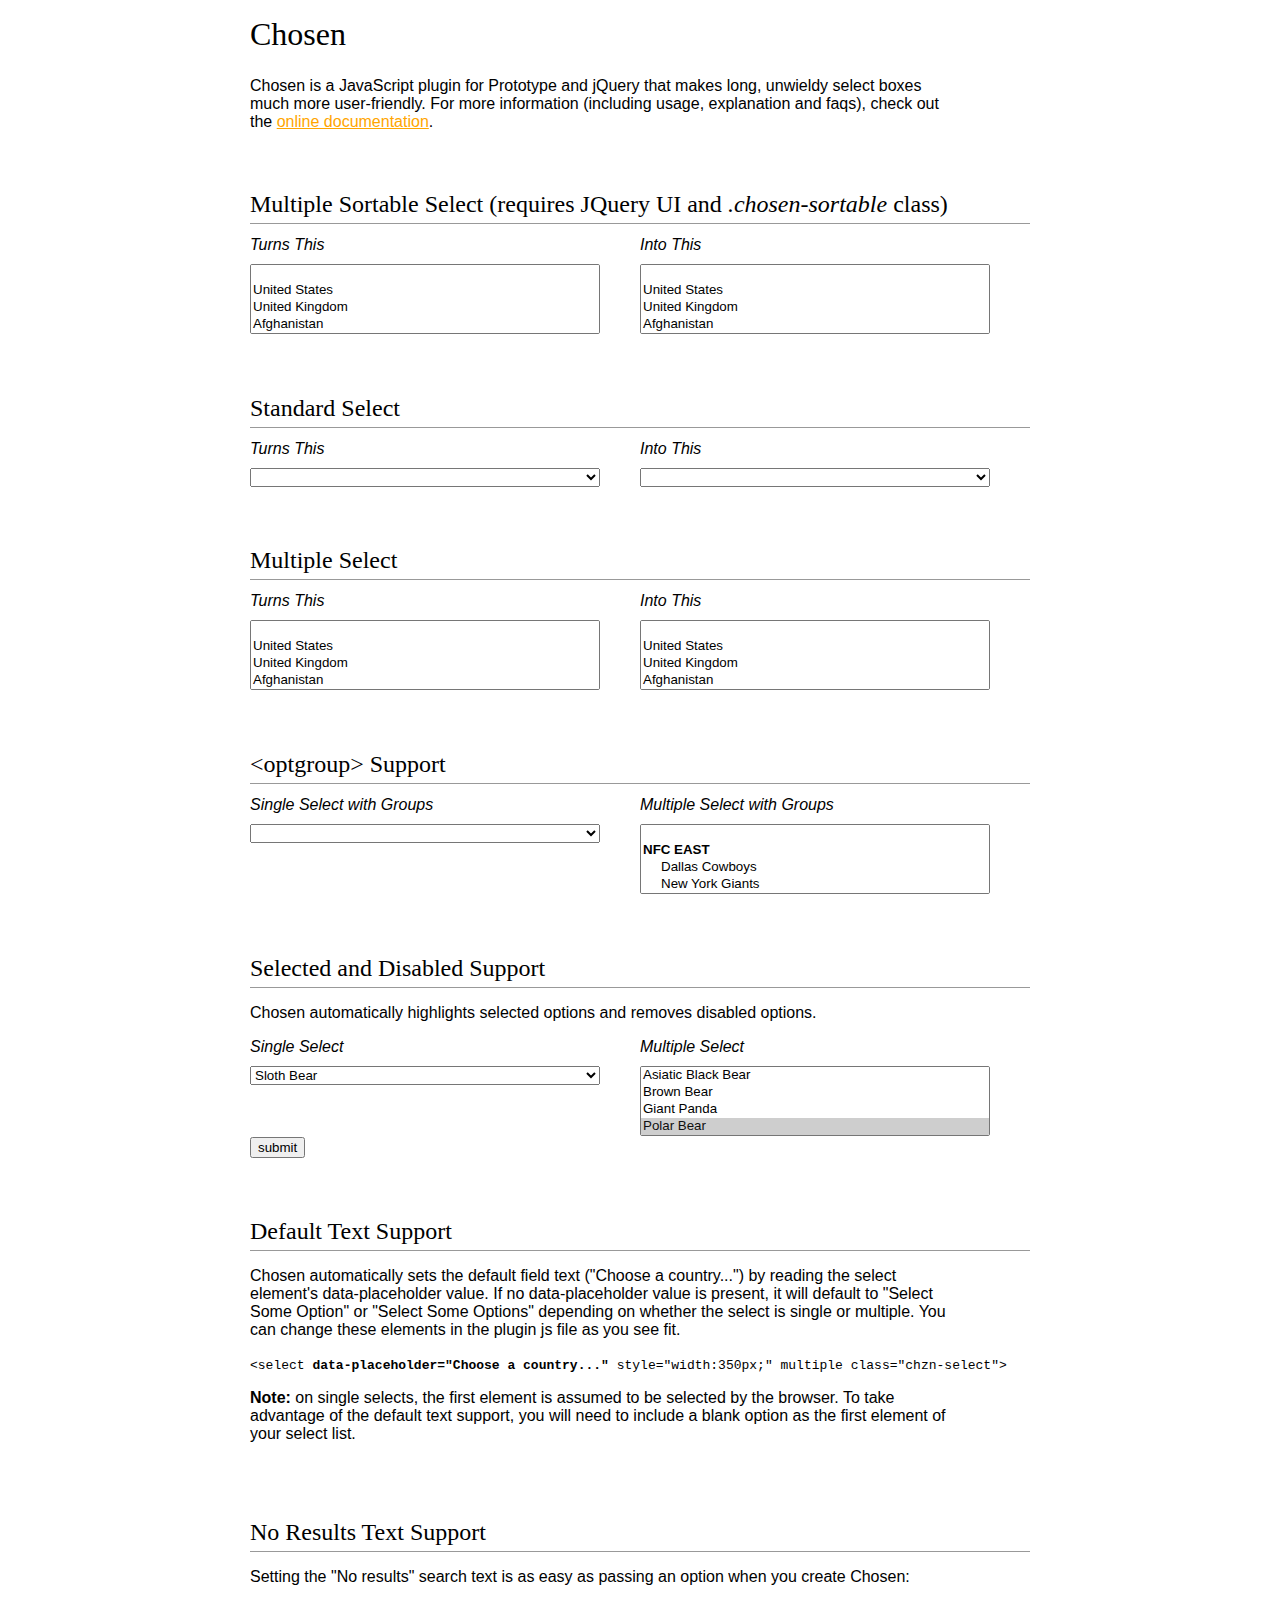
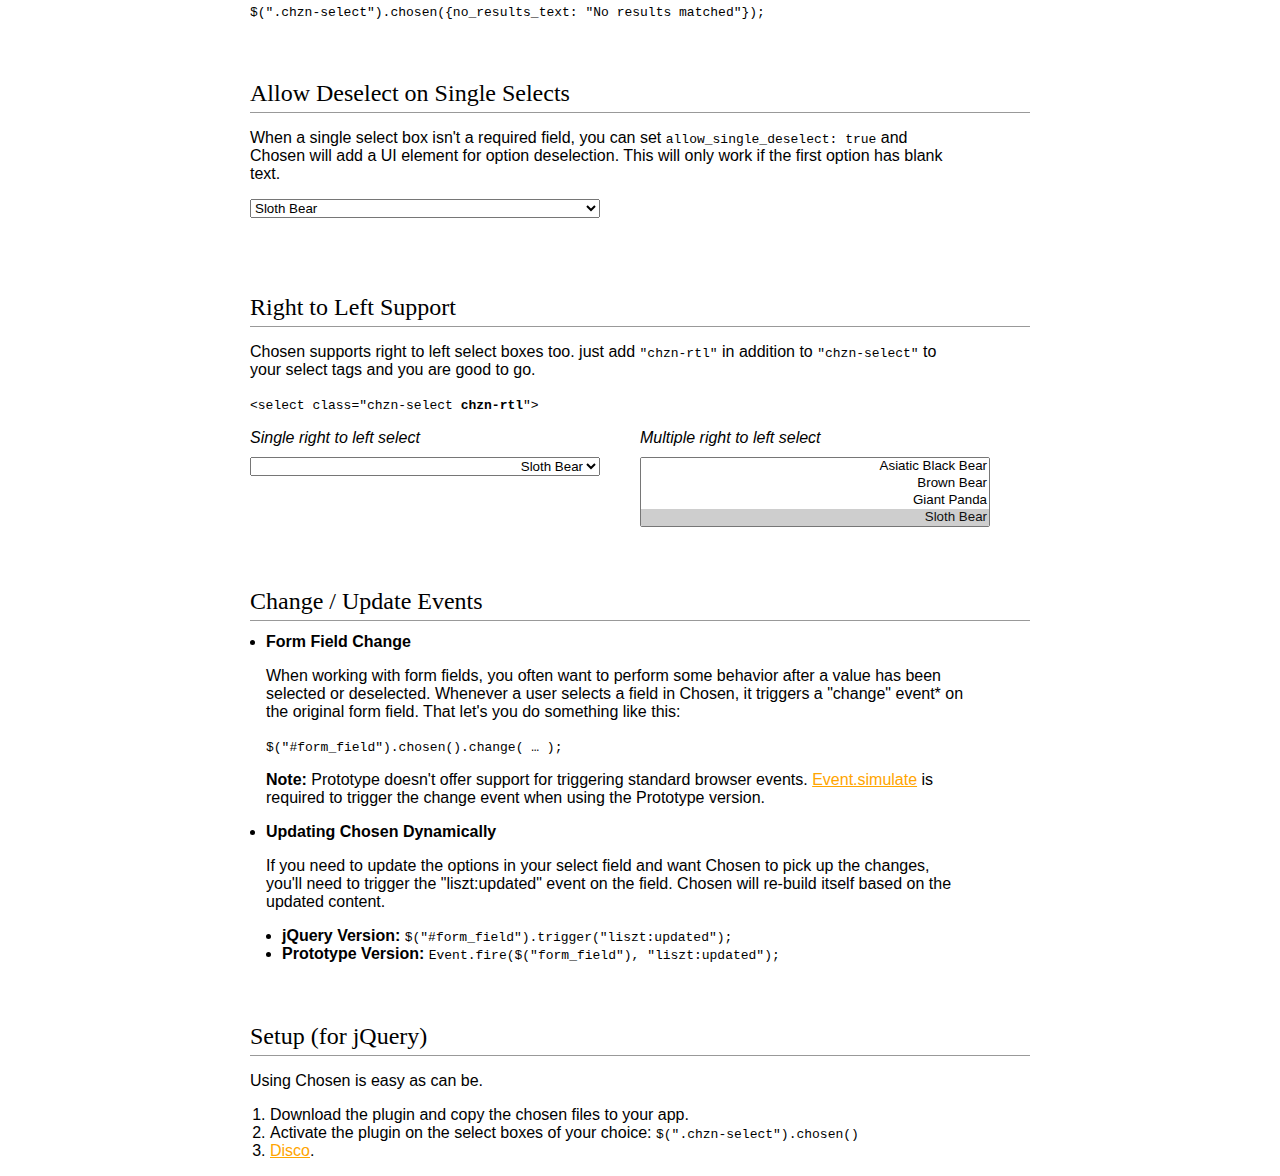
<file: old/index.html>
<!DOCTYPE html>
<html lang="en">
<head>
  <!--<meta http-equiv="Content-Language" content="nl-BE"> Only use if site is in non US english -->
  <!--<meta name="Language" content="english"> Only use if site is in non US english -->
  <meta charset="utf-8" />
  <meta name="description" content="">

  <title>jQuery Chosen - Sortable extension</title>

  <style>
    /* RESET */
    html, body, div, span, h1, h2, h3, h4, h5, h6, p, blockquote, a,
    font, img, dl, dt, dd, ol, ul, li, legend, table, tbody, tr, th, td
    {margin:0px;padding:0px;border:0;outline:0;font-weight:inherit;font-style:inherit;font-size:100%;font-family:inherit;list-style:none;}
    a img {border: none;}
    ol li {list-style: decimal outside;}
    fieldset {border:0;padding:0;}

    body { font-family: sans-serif; font-size: 1em; }

    div#container { width: 780px; margin: 0 auto; padding: 1em 0;  }
    p { margin: 1em 0; max-width: 700px; }
    h1 + p { margin-top: 0; }

    h1, h2 { font-family: Georgia, Times, serif; }
    h1 { font-size: 2em; margin-bottom: .75em; }
    h2 { font-size: 1.5em; margin: 2.5em 0 .5em; border-bottom: 1px solid #999; padding-bottom: 5px; }
    h3 { font-weight: bold; }

    ul li { list-style: disc; margin-left: 1em; }
    ol li { margin-left: 1.25em; }

    div.side-by-side { width: 100%; margin-bottom: 1em; }
    div.side-by-side > div { float: left; width: 50%; }
    div.side-by-side > div > em { margin-bottom: 10px; display: block; }

    a { color: orange; text-decoration: underline; }

    .faqs em { display: block; }

    .clearfix:after {
      content: "\0020";
      display: block;
      height: 0;
      clear: both;
      overflow: hidden;
      visibility: hidden;
    }

    footer {
      margin-top: 2em;
      border-top: 1px solid #666;
      padding-top: 5px;
    }
  </style>
  <link rel="stylesheet" href="stylesheets/lib/chosen.css" />
  <script src="http://www.google.com/jsapi?key="></script>
  <script type="text/javascript">
    google.load("jquery", "1");
    google.load("jqueryui", "1.8");
  </script>
  <script src="javascripts/chosen.jquery.min.js" type="text/javascript" charset="utf-8"></script>
  <script src="../jquery-chosen-sortable.min.js" type="text/javascript" charset="utf-8"></script>
  <script>
    $(function(){
      $(".chzn-select").chosen().chosenSortable();
      $(".chzn-select-deselect").chosen({
        allow_single_deselect: true
      });
    });
  </script>
  <style type="text/css" media="screen">
    .ui-state-highlight {
      background: rgb(240,240,240);
      margin: 3px 0 3px 5px;
      border: 1px dotted gray;
      width: 100px;
      height: 19px;
    }

    .chzn-container.sorting .chzn-drop {
      display: none;
    }
  </style>
</head>
<body>
<form>
  <div id="container">
    <h1>Chosen</h1>
    <p>Chosen is a JavaScript plugin for Prototype and jQuery that makes long, unwieldy select boxes much more user-friendly. For more information (including usage, explanation and faqs), check out the <a href="http://harvesthq.github.com/chosen/">online documentation</a>.</p>

    <h2>Multiple Sortable Select (requires JQuery UI and <i>.chosen-sortable</i> class)</h2>
    <div class="side-by-side clearfix">
      <div>
        <em>Turns This</em>
        <select data-placeholder="Choose a Country..." style="width:350px;" multiple tabindex="3">
          <option value=""></option>
          <option value="United States">United States</option>
          <option value="United Kingdom">United Kingdom</option>
          <option value="Afghanistan">Afghanistan</option>
          <option value="Albania">Albania</option>
          <option value="Algeria">Algeria</option>
          <option value="American Samoa">American Samoa</option>
          <option value="Andorra">Andorra</option>
          <option value="Angola">Angola</option>
          <option value="Anguilla">Anguilla</option>
          <option value="Antarctica">Antarctica</option>
          <option value="Antigua and Barbuda">Antigua and Barbuda</option>
          <option value="Argentina">Argentina</option>
          <option value="Armenia">Armenia</option>
          <option value="Aruba">Aruba</option>
          <option value="Australia">Australia</option>
          <option value="Austria">Austria</option>
          <option value="Azerbaijan">Azerbaijan</option>
          <option value="Bahamas">Bahamas</option>
          <option value="Bahrain">Bahrain</option>
          <option value="Bangladesh">Bangladesh</option>
          <option value="Barbados">Barbados</option>
        </select>
      </div>
      <div>
        <em>Into This</em>
        <select data-placeholder="Choose a Country..." class="chzn-select chzn-sortable" multiple style="width:350px;" tabindex="4">
          <option value=""></option>
          <option value="United States">United States</option>
          <option value="United Kingdom">United Kingdom</option>
          <option value="Afghanistan">Afghanistan</option>
          <option value="Albania">Albania</option>
          <option value="Algeria">Algeria</option>
          <option value="American Samoa">American Samoa</option>
          <option value="Andorra">Andorra</option>
          <option value="Angola">Angola</option>
          <option value="Anguilla">Anguilla</option>
          <option value="Antarctica">Antarctica</option>
          <option value="Antigua and Barbuda">Antigua and Barbuda</option>
          <option value="Argentina">Argentina</option>
          <option value="Armenia">Armenia</option>
          <option value="Aruba">Aruba</option>
        </select>
      </div>
    </div>

    <h2>Standard Select</h2>
    <div class="side-by-side clearfix">
      <div>
        <em>Turns This</em>
        <select data-placeholder="Choose a Country..." style="width:350px;" tabindex="1">
          <option value=""></option>
          <option value="Turks and Caicos Islands">Turks and Caicos Islands</option>
          <option value="Tuvalu">Tuvalu</option>
          <option value="Uganda">Uganda</option>
          <option value="Ukraine">Ukraine</option>
          <option value="United Arab Emirates">United Arab Emirates</option>
          <option value="United Kingdom">United Kingdom</option>
          <option value="United States">United States</option>
          <option value="United States Minor Outlying Islands">United States Minor Outlying Islands</option>
          <option value="Uruguay">Uruguay</option>
          <option value="Uzbekistan">Uzbekistan</option>
          <option value="Vanuatu">Vanuatu</option>
          <option value="Venezuela">Venezuela</option>
          <option value="Viet Nam">Viet Nam</option>
          <option value="Virgin Islands, British">Virgin Islands, British</option>
          <option value="Virgin Islands, U.S.">Virgin Islands, U.S.</option>
          <option value="Wallis and Futuna">Wallis and Futuna</option>
          <option value="Western Sahara">Western Sahara</option>
          <option value="Yemen">Yemen</option>
          <option value="Zambia">Zambia</option>
          <option value="Zimbabwe">Zimbabwe</option>
        </select>
      </div>
      <div>
        <em>Into This</em>
        <select data-placeholder="Choose a Country..." class="chzn-select" style="width:350px;" tabindex="2">
          <option value=""></option>
          <option value="Seychelles">Seychelles</option>
          <option value="Sierra Leone">Sierra Leone</option>
          <option value="Singapore">Singapore</option>
          <option value="Slovakia">Slovakia</option>
          <option value="Slovenia">Slovenia</option>
          <option value="Solomon Islands">Solomon Islands</option>
          <option value="Somalia">Somalia</option>
          <option value="South Africa">South Africa</option>
          <option value="South Georgia and The South Sandwich Islands">South Georgia and The South Sandwich Islands</option>
          <option value="South Sudan">South Sudan</option>
          <option value="Spain">Spain</option>
          <option value="Sri Lanka">Sri Lanka</option>
          <option value="Sudan">Sudan</option>
          <option value="Suriname">Suriname</option>
          <option value="Svalbard and Jan Mayen">Svalbard and Jan Mayen</option>
          <option value="Swaziland">Swaziland</option>
          <option value="Sweden">Sweden</option>
          <option value="Switzerland">Switzerland</option>
          <option value="Syrian Arab Republic">Syrian Arab Republic</option>
          <option value="Taiwan, Republic of China">Taiwan, Republic of China</option>
          <option value="Tajikistan">Tajikistan</option>
          <option value="Tanzania, United Republic of">Tanzania, United Republic of</option>
          <option value="Thailand">Thailand</option>
          <option value="Timor-leste">Timor-leste</option>
          <option value="Togo">Togo</option>
          <option value="Tokelau">Tokelau</option>
          <option value="Tonga">Tonga</option>
          <option value="Trinidad and Tobago">Trinidad and Tobago</option>
          <option value="Tunisia">Tunisia</option>
          <option value="Turkey">Turkey</option>
          <option value="Turkmenistan">Turkmenistan</option>
          <option value="Turks and Caicos Islands">Turks and Caicos Islands</option>
          <option value="Tuvalu">Tuvalu</option>
          <option value="Uganda">Uganda</option>
          <option value="Ukraine">Ukraine</option>
          <option value="United Arab Emirates">United Arab Emirates</option>
          <option value="United Kingdom">United Kingdom</option>
          <option value="United States">United States</option>
          <option value="United States Minor Outlying Islands">United States Minor Outlying Islands</option>
          <option value="Uruguay">Uruguay</option>
          <option value="Uzbekistan">Uzbekistan</option>
          <option value="Vanuatu">Vanuatu</option>
          <option value="Venezuela">Venezuela</option>
          <option value="Viet Nam">Viet Nam</option>
          <option value="Virgin Islands, British">Virgin Islands, British</option>
          <option value="Virgin Islands, U.S.">Virgin Islands, U.S.</option>
          <option value="Wallis and Futuna">Wallis and Futuna</option>
          <option value="Western Sahara">Western Sahara</option>
          <option value="Yemen">Yemen</option>
          <option value="Zambia">Zambia</option>
          <option value="Zimbabwe">Zimbabwe</option>
        </select>
      </div>
    </div>

    <h2>Multiple Select</h2>
    <div class="side-by-side clearfix">
      <div>
        <em>Turns This</em>
        <select data-placeholder="Choose a Country..." style="width:350px;" multiple tabindex="3">
          <option value=""></option>
          <option value="United States">United States</option>
          <option value="United Kingdom">United Kingdom</option>
          <option value="Afghanistan">Afghanistan</option>
          <option value="Albania">Albania</option>
          <option value="Algeria">Algeria</option>
          <option value="American Samoa">American Samoa</option>
          <option value="Andorra">Andorra</option>
          <option value="Angola">Angola</option>
          <option value="Anguilla">Anguilla</option>
          <option value="Antarctica">Antarctica</option>
          <option value="Antigua and Barbuda">Antigua and Barbuda</option>
          <option value="Argentina">Argentina</option>
          <option value="Armenia">Armenia</option>
          <option value="Aruba">Aruba</option>
          <option value="Australia">Australia</option>
          <option value="Austria">Austria</option>
          <option value="Azerbaijan">Azerbaijan</option>
          <option value="Bahamas">Bahamas</option>
          <option value="Bahrain">Bahrain</option>
          <option value="Bangladesh">Bangladesh</option>
          <option value="Barbados">Barbados</option>
        </select>
      </div>
      <div>
        <em>Into This</em>
        <select data-placeholder="Choose a Country..." class="chzn-select" multiple style="width:350px;" tabindex="4">
          <option value=""></option>
          <option value="United States">United States</option>
          <option value="United Kingdom">United Kingdom</option>
          <option value="Afghanistan">Afghanistan</option>
          <option value="Albania">Albania</option>
          <option value="Algeria">Algeria</option>
          <option value="American Samoa">American Samoa</option>
          <option value="Andorra">Andorra</option>
          <option value="Angola">Angola</option>
          <option value="Anguilla">Anguilla</option>
          <option value="Antarctica">Antarctica</option>
          <option value="Antigua and Barbuda">Antigua and Barbuda</option>
          <option value="Argentina">Argentina</option>
          <option value="Armenia">Armenia</option>
          <option value="Aruba">Aruba</option>
        </select>
      </div>
    </div>

    <h2>&lt;optgroup&gt; Support</h2>
    <div class="side-by-side clearfix">
      <div>
        <em>Single Select with Groups</em>
        <select data-placeholder="Your Favorite Football Team" style="width:350px;" class="chzn-select" tabindex="5">
          <option value=""></option>
          <optgroup label="NFC EAST">
            <option>Dallas Cowboys</option>
            <option>New York Giants</option>
            <option>Philadelphia Eagles</option>
            <option>Washington Redskins</option>
          </optgroup>
          <optgroup label="NFC NORTH">
            <option>Chicago Bears</option>
            <option>Detroit Lions</option>
            <option>Green Bay Packers</option>
            <option>Minnesota Vikings</option>
          </optgroup>
          <optgroup label="NFC SOUTH">
            <option>Atlanta Falcons</option>
            <option>Carolina Panthers</option>
            <option>New Orleans Saints</option>
            <option>Tampa Bay Buccaneers</option>
          </optgroup>
          <optgroup label="NFC WEST">
            <option>Arizona Cardinals</option>
            <option>St. Louis Rams</option>
            <option>San Francisco 49ers</option>
            <option>Seattle Seahawks</option>
          </optgroup>
          <optgroup label="AFC EAST">
            <option>Buffalo Bills</option>
            <option>Miami Dolphins</option>
            <option>New England Patriots</option>
            <option>New York Jets</option>
          </optgroup>
          <optgroup label="AFC NORTH">
            <option>Baltimore Ravens</option>
            <option>Cincinnati Bengals</option>
            <option>Cleveland Browns</option>
            <option>Pittsburgh Steelers</option>
          </optgroup>
          <optgroup label="AFC SOUTH">
            <option>Houston Texans</option>
            <option>Indianapolis Colts</option>
            <option>Jacksonville Jaguars</option>
            <option>Tennessee Titans</option>
          </optgroup>
          <optgroup label="AFC WEST">
            <option>Denver Broncos</option>
            <option>Kansas City Chiefs</option>
            <option>Oakland Raiders</option>
            <option>San Diego Chargers</option>
          </optgroup>
        </select>
      </div>
      <div>
        <em>Multiple Select with Groups</em>
        <select name="football" data-placeholder="Your Favorite Football Team" style="width:350px;" class="chzn-select" multiple tabindex="6">
          <option value=""></option>
          <optgroup label="NFC EAST">
            <option>Dallas Cowboys</option>
            <option>New York Giants</option>
            <option>Philadelphia Eagles</option>
            <option>Washington Redskins</option>
          </optgroup>
          <optgroup label="NFC NORTH">
            <option>Chicago Bears</option>
            <option>Detroit Lions</option>
            <option>Green Bay Packers</option>
            <option>Minnesota Vikings</option>
          </optgroup>
          <optgroup label="NFC SOUTH">
            <option>Atlanta Falcons</option>
            <option>Carolina Panthers</option>
            <option>New Orleans Saints</option>
            <option>Tampa Bay Buccaneers</option>
          </optgroup>
          <optgroup label="NFC WEST">
            <option>Arizona Cardinals</option>
            <option>St. Louis Rams</option>
            <option>San Francisco 49ers</option>
            <option>Seattle Seahawks</option>
          </optgroup>
          <optgroup label="AFC EAST">
            <option>Buffalo Bills</option>
            <option>Miami Dolphins</option>
            <option>New England Patriots</option>
            <option>New York Jets</option>
          </optgroup>
          <optgroup label="AFC NORTH">
            <option>Baltimore Ravens</option>
            <option>Cincinnati Bengals</option>
            <option>Cleveland Browns</option>
            <option>Pittsburgh Steelers</option>
          </optgroup>
          <optgroup label="AFC SOUTH">
            <option>Houston Texans</option>
            <option>Indianapolis Colts</option>
            <option>Jacksonville Jaguars</option>
            <option>Tennessee Titans</option>
          </optgroup>
          <optgroup label="AFC WEST">
            <option>Denver Broncos</option>
            <option>Kansas City Chiefs</option>
            <option>Oakland Raiders</option>
            <option>San Diego Chargers</option>
          </optgroup>
        </select>
      </div>
    </div>

    <h2>Selected and Disabled Support</h2>
    <div class="side-by-side clearfix">
      <p>Chosen automatically highlights selected options and removes disabled options.</p>
      <div>
        <em>Single Select</em>
        <select data-placeholder="Your Favorite Type of Bear" style="width:350px;" class="chzn-select" tabindex="7">
          <option value=""></option>
          <option>American Black Bear</option>
          <option>Asiatic Black Bear</option>
          <option>Brown Bear</option>
          <option>Giant Panda</option>
          <option selected>Sloth Bear</option>
          <option disabled>Sun Bear</option>
          <option>Polar Bear</option>
          <option disabled>Spectacled Bear</option>
        </select>
      </div>
      <div>
        <em>Multiple Select</em>
        <select data-placeholder="Your Favorite Types of Bear" style="width:350px;" multiple class="chzn-select" id="test_me" name="test_me_form" tabindex="8">
          <option value=""></option>
          <option>American Black Bear</option>
          <option>Asiatic Black Bear</option>
          <option>Brown Bear</option>
          <option>Giant Panda</option>
          <option selected>Polar Bear</option>
          <option selected>Sloth Bear</option>
          <option disabled>Sun Bear</option>
          <option disabled>Spectacled Bear</option>
        </select>
      </div>
      <button type="submit">submit</button>
    </div>

    <h2>Default Text Support</h2>
    <div class="side-by-side clearfix">
      <p>Chosen automatically sets the default field text ("Choose a country...") by reading the select element's data-placeholder value. If no data-placeholder value is present, it will default to "Select Some Option" or "Select Some Options" depending on whether the select is single or multiple. You can change these elements in the plugin js file as you see fit.</p>
      <code>&lt;select <strong>data-placeholder="Choose a country..."</strong> style="width:350px;" multiple class="chzn-select"&gt;</code>
      <p><strong>Note:</strong> on single selects, the first element is assumed to be selected by the browser. To take advantage of the default text support, you will need to include a blank option as the first element of your select list.</p>
    </div>

    <h2>No Results Text Support</h2>
    <div class="side-by-side clearfix">
      <p>Setting the "No results" search text is as easy as passing an option when you create Chosen:</p>
      <code>
        $(".chzn-select").chosen({no_results_text: "No results matched"});
      </code>
    </div>

    <h2>Allow Deselect on Single Selects</h2>
    <div class="side-by-side clearfix">
      <p>When a single select box isn't a required field, you can set <code>allow_single_deselect: true</code> and Chosen will add a UI element for option deselection. This will only work if the first option has blank text.</p>
      <div class="side-by-side clearfix">
        <select data-placeholder="Your Favorite Type of Bear" style="width:350px;" class="chzn-select-deselect" tabindex="7">
          <option value=""></option>
          <option>American Black Bear</option>
          <option>Asiatic Black Bear</option>
          <option>Brown Bear</option>
          <option>Giant Panda</option>
          <option selected>Sloth Bear</option>
          <option>Sun Bear</option>
          <option>Polar Bear</option>
          <option>Spectacled Bear</option>
        </select>
      </div>
    </div>

    <h2>Right to Left Support</h2>
    <div class="side-by-side clearfix">
      <p>Chosen supports right to left select boxes too. just add <code>"chzn-rtl"</code> in addition to <code>"chzn-select"</code> to your select tags and you are good to go.</p>
      <p><code>&lt;select class="chzn-select <strong>chzn-rtl</strong>"&gt;</code></p>
      <div>
        <em>Single right to left select</em>
        <select data-placeholder="Your Favorite Type of Bear" style="width:350px;" class="chzn-select chzn-rtl" tabindex="9">
          <option value=""></option>
          <option>American Black Bear</option>
          <option>Asiatic Black Bear</option>
          <option>Brown Bear</option>
          <option>Giant Panda</option>
          <option selected>Sloth Bear</option>
          <option>Polar Bear</option>
        </select>
      </div>
      <div>
        <em>Multiple right to left select</em>
        <select data-placeholder="Your Favorite Types of Bear" style="width:350px;" multiple class="chzn-select  chzn-rtl" tabindex="10">
          <option value=""></option>
          <option>American Black Bear</option>
          <option>Asiatic Black Bear</option>
          <option>Brown Bear</option>
          <option>Giant Panda</option>
          <option selected>Sloth Bear</option>
          <option selected>Polar Bear</option>
        </select>
      </div>
    </div>

    <h2>Change / Update Events</h2>
    <div class="side-by-side clearfix">
      <ul>
        <li>
          <h3>Form Field Change</h3>
          <p>When working with form fields, you often want to perform some behavior after a value has been selected or deselected. Whenever a user selects a field in Chosen, it triggers a "change" event* on the original form field. That let's you do something like this:</p>
          <p><code>$("#form_field").chosen().change( &hellip; );</code></p>
          <p><strong>Note:</strong> Prototype doesn't offer support for triggering standard browser events. <a href="https://github.com/kangax/protolicious/blob/5b56fdafcd7d7662c9d648534225039b2e78e371/event.simulate.js">Event.simulate</a> is required to trigger the change event when using the Prototype version.</p>
        </li>
        <li>
          <h3>Updating Chosen Dynamically</h3>
          <p>If you need to update the options in your select field and want Chosen to pick up the changes, you'll need to trigger the "liszt:updated" event on the field. Chosen will re-build itself based on the updated content.</p>
          <ul>
            <li><strong>jQuery Version:</strong> <code>$("#form_field").trigger("liszt:updated");</code></li>
            <li><strong>Prototype Version:</strong> <code>Event.fire($("form_field"), "liszt:updated");</code></li>
          </ul>
        </li>
      </ul>
    </div>

    <h2>Setup (for jQuery)</h2>
    <p>Using Chosen is easy as can be.</p>
    <ol>
      <li>Download the plugin and copy the chosen files to your app.</li>
      <li>Activate the plugin on the select boxes of your choice: <code>$(".chzn-select").chosen()</code></li>
      <li><a href="http://youtu.be/pS-RsIzb78U?t=57s">Disco</a>.</li>
    </ol>

  </div>
  </form>
</body>
</html>
</file>
<file: old/stylesheets/lib/chosen.css>
/* @group Base */
.chzn-container {
  font-size: 13px;
  position: relative;
  display: inline-block;
  zoom: 1;
  *display: inline;
}
.chzn-container .chzn-drop {
  background: #fff;
  border: 1px solid #aaa;
  border-top: 0;
  position: absolute;
  top: 29px;
  left: 0;
  -webkit-box-shadow: 0 4px 5px rgba(0,0,0,.15);
  -moz-box-shadow   : 0 4px 5px rgba(0,0,0,.15);
  -o-box-shadow     : 0 4px 5px rgba(0,0,0,.15);
  box-shadow        : 0 4px 5px rgba(0,0,0,.15);
  z-index: 999;
}
/* @end */

/* @group Single Chosen */
.chzn-container-single .chzn-single {
  background-color: #ffffff;
  filter: progid:DXImageTransform.Microsoft.gradient( startColorstr='#ffffff', endColorstr='#eeeeee', GradientType=0 );   
  background-image: -webkit-gradient(linear, 0% 0%, 0% 100%, color-stop(20%, #ffffff), color-stop(50%, #f6f6f6), color-stop(52%, #eeeeee), color-stop(100%, #f4f4f4));
  background-image: -webkit-linear-gradient(top, #ffffff 20%, #f6f6f6 50%, #eeeeee 52%, #f4f4f4 100%);
  background-image: -moz-linear-gradient(top, #ffffff 20%, #f6f6f6 50%, #eeeeee 52%, #f4f4f4 100%);
  background-image: -o-linear-gradient(top, #ffffff 20%, #f6f6f6 50%, #eeeeee 52%, #f4f4f4 100%);
  background-image: -ms-linear-gradient(top, #ffffff 20%, #f6f6f6 50%, #eeeeee 52%, #f4f4f4 100%);
  background-image: linear-gradient(top, #ffffff 20%, #f6f6f6 50%, #eeeeee 52%, #f4f4f4 100%); 
  -webkit-border-radius: 5px;
  -moz-border-radius   : 5px;
  border-radius        : 5px;
  -moz-background-clip   : padding;
  -webkit-background-clip: padding-box;
  background-clip        : padding-box;
  border: 1px solid #aaaaaa;
  -webkit-box-shadow: 0 0 3px #ffffff inset, 0 1px 1px rgba(0,0,0,0.1);
  -moz-box-shadow   : 0 0 3px #ffffff inset, 0 1px 1px rgba(0,0,0,0.1);
  box-shadow        : 0 0 3px #ffffff inset, 0 1px 1px rgba(0,0,0,0.1);
  display: block;
  overflow: hidden;
  white-space: nowrap;
  position: relative;
  height: 23px;
  line-height: 24px;
  padding: 0 0 0 8px;
  color: #444444;
  text-decoration: none;
}
.chzn-container-single .chzn-single span {
  margin-right: 26px;
  display: block;
  overflow: hidden;
  white-space: nowrap;
  -o-text-overflow: ellipsis;
  -ms-text-overflow: ellipsis;
  text-overflow: ellipsis;
}
.chzn-container-single .chzn-single abbr {
  display: block;
  position: absolute;
  right: 26px;
  top: 6px;
  width: 12px;
  height: 13px;
  font-size: 1px;
  background: url(chosen-sprite.png) right top no-repeat;
}
.chzn-container-single .chzn-single abbr:hover {
  background-position: right -11px;
}
.chzn-container-single .chzn-single div {
  position: absolute;
  right: 0;
  top: 0;
  display: block;
  height: 100%;
  width: 18px;
}
.chzn-container-single .chzn-single div b {
  background: url('chosen-sprite.png') no-repeat 0 0;
  display: block;
  width: 100%;
  height: 100%;
}
.chzn-container-single .chzn-search {
  padding: 3px 4px;
  position: relative;
  margin: 0;
  white-space: nowrap;
  z-index: 1010;
}
.chzn-container-single .chzn-search input {
  background: #fff url('chosen-sprite.png') no-repeat 100% -22px;
  background: url('chosen-sprite.png') no-repeat 100% -22px, -webkit-gradient(linear, 0% 0%, 0% 100%, color-stop(1%, #eeeeee), color-stop(15%, #ffffff));
  background: url('chosen-sprite.png') no-repeat 100% -22px, -webkit-linear-gradient(top, #eeeeee 1%, #ffffff 15%);
  background: url('chosen-sprite.png') no-repeat 100% -22px, -moz-linear-gradient(top, #eeeeee 1%, #ffffff 15%);
  background: url('chosen-sprite.png') no-repeat 100% -22px, -o-linear-gradient(top, #eeeeee 1%, #ffffff 15%);
  background: url('chosen-sprite.png') no-repeat 100% -22px, -ms-linear-gradient(top, #eeeeee 1%, #ffffff 15%);
  background: url('chosen-sprite.png') no-repeat 100% -22px, linear-gradient(top, #eeeeee 1%, #ffffff 15%);
  margin: 1px 0;
  padding: 4px 20px 4px 5px;
  outline: 0;
  border: 1px solid #aaa;
  font-family: sans-serif;
  font-size: 1em;
}
.chzn-container-single .chzn-drop {
  -webkit-border-radius: 0 0 4px 4px;
  -moz-border-radius   : 0 0 4px 4px;
  border-radius        : 0 0 4px 4px;
  -moz-background-clip   : padding;
  -webkit-background-clip: padding-box;
  background-clip        : padding-box;
}
/* @end */

.chzn-container-single-nosearch .chzn-search input {
  position: absolute;
  left: -9000px;
}

/* @group Multi Chosen */
.chzn-container-multi .chzn-choices {
  background-color: #fff;
  background-image: -webkit-gradient(linear, 0% 0%, 0% 100%, color-stop(1%, #eeeeee), color-stop(15%, #ffffff));
  background-image: -webkit-linear-gradient(top, #eeeeee 1%, #ffffff 15%);
  background-image: -moz-linear-gradient(top, #eeeeee 1%, #ffffff 15%);
  background-image: -o-linear-gradient(top, #eeeeee 1%, #ffffff 15%);
  background-image: -ms-linear-gradient(top, #eeeeee 1%, #ffffff 15%);
  background-image: linear-gradient(top, #eeeeee 1%, #ffffff 15%);
  border: 1px solid #aaa;
  margin: 0;
  padding: 0;
  cursor: text;
  overflow: hidden;
  height: auto !important;
  height: 1%;
  position: relative;
}
.chzn-container-multi .chzn-choices li {
  float: left;
  list-style: none;
}
.chzn-container-multi .chzn-choices .search-field {
  white-space: nowrap;
  margin: 0;
  padding: 0;
}
.chzn-container-multi .chzn-choices .search-field input {
  color: #666;
  background: transparent !important;
  border: 0 !important;
  font-family: sans-serif;
  font-size: 100%;
  height: 15px;
  padding: 5px;
  margin: 1px 0;
  outline: 0;
  -webkit-box-shadow: none;
  -moz-box-shadow   : none;
  -o-box-shadow     : none;
  box-shadow        : none;
}
.chzn-container-multi .chzn-choices .search-field .default {
  color: #999;
}
.chzn-container-multi .chzn-choices .search-choice {
  -webkit-border-radius: 3px;
  -moz-border-radius   : 3px;
  border-radius        : 3px;
  -moz-background-clip   : padding;
  -webkit-background-clip: padding-box;
  background-clip        : padding-box;
  background-color: #e4e4e4;
  filter: progid:DXImageTransform.Microsoft.gradient( startColorstr='#f4f4f4', endColorstr='#eeeeee', GradientType=0 ); 
  background-image: -webkit-gradient(linear, 0% 0%, 0% 100%, color-stop(20%, #f4f4f4), color-stop(50%, #f0f0f0), color-stop(52%, #e8e8e8), color-stop(100%, #eeeeee));
  background-image: -webkit-linear-gradient(top, #f4f4f4 20%, #f0f0f0 50%, #e8e8e8 52%, #eeeeee 100%);
  background-image: -moz-linear-gradient(top, #f4f4f4 20%, #f0f0f0 50%, #e8e8e8 52%, #eeeeee 100%);
  background-image: -o-linear-gradient(top, #f4f4f4 20%, #f0f0f0 50%, #e8e8e8 52%, #eeeeee 100%);
  background-image: -ms-linear-gradient(top, #f4f4f4 20%, #f0f0f0 50%, #e8e8e8 52%, #eeeeee 100%);
  background-image: linear-gradient(top, #f4f4f4 20%, #f0f0f0 50%, #e8e8e8 52%, #eeeeee 100%); 
  -webkit-box-shadow: 0 0 2px #ffffff inset, 0 1px 0 rgba(0,0,0,0.05);
  -moz-box-shadow   : 0 0 2px #ffffff inset, 0 1px 0 rgba(0,0,0,0.05);
  box-shadow        : 0 0 2px #ffffff inset, 0 1px 0 rgba(0,0,0,0.05);
  color: #333;
  border: 1px solid #aaaaaa;
  line-height: 13px;
  padding: 3px 20px 3px 5px;
  margin: 3px 0 3px 5px;
  position: relative;
  cursor: default;
}
.chzn-container-multi .chzn-choices .search-choice-focus {
  background: #d4d4d4;
}
.chzn-container-multi .chzn-choices .search-choice .search-choice-close {
  display: block;
  position: absolute;
  right: 3px;
  top: 4px;
  width: 12px;
  height: 13px;
  font-size: 1px;
  background: url(chosen-sprite.png) right top no-repeat;
}
.chzn-container-multi .chzn-choices .search-choice .search-choice-close:hover {
  background-position: right -11px;
}
.chzn-container-multi .chzn-choices .search-choice-focus .search-choice-close {
  background-position: right -11px;
}
/* @end */

/* @group Results */
.chzn-container .chzn-results {
  margin: 0 4px 4px 0;
  max-height: 240px;
  padding: 0 0 0 4px;
  position: relative;
  overflow-x: hidden;
  overflow-y: auto;
}
.chzn-container-multi .chzn-results {
  margin: -1px 0 0;
  padding: 0;
}
.chzn-container .chzn-results li {
  display: none;
  line-height: 15px;
  padding: 5px 6px;
  margin: 0;
  list-style: none;
}
.chzn-container .chzn-results .active-result {
  cursor: pointer;
  display: list-item;
}
.chzn-container .chzn-results .highlighted {
  background-color: #3875d7;
  filter: progid:DXImageTransform.Microsoft.gradient( startColorstr='#3875d7', endColorstr='#2a62bc', GradientType=0 );  
  background-image: -webkit-gradient(linear, 0% 0%, 0% 100%, color-stop(20%, #3875d7), color-stop(90%, #2a62bc));
  background-image: -webkit-linear-gradient(top, #3875d7 20%, #2a62bc 90%);
  background-image: -moz-linear-gradient(top, #3875d7 20%, #2a62bc 90%);
  background-image: -o-linear-gradient(top, #3875d7 20%, #2a62bc 90%);
  background-image: -ms-linear-gradient(top, #3875d7 20%, #2a62bc 90%);
  background-image: linear-gradient(top, #3875d7 20%, #2a62bc 90%);
  color: #fff;
}
.chzn-container .chzn-results li em {
  background: #feffde;
  font-style: normal;
}
.chzn-container .chzn-results .highlighted em {
  background: transparent;
}
.chzn-container .chzn-results .no-results {
  background: #f4f4f4;
  display: list-item;
}
.chzn-container .chzn-results .group-result {
  cursor: default;
  color: #999;
  font-weight: bold;
}
.chzn-container .chzn-results .group-option {
  padding-left: 15px;
}
.chzn-container-multi .chzn-drop .result-selected {
  display: none;
}
.chzn-container .chzn-results-scroll {
  background: white;
  margin: 0 4px;
  position: absolute;
  text-align: center;
  width: 321px; /* This should by dynamic with js */
  z-index: 1;
}
.chzn-container .chzn-results-scroll span {
  display: inline-block;
  height: 17px;
  text-indent: -5000px;
  width: 9px;
}
.chzn-container .chzn-results-scroll-down {
  bottom: 0;
}
.chzn-container .chzn-results-scroll-down span {
  background: url('chosen-sprite.png') no-repeat -4px -3px;
}
.chzn-container .chzn-results-scroll-up span {
  background: url('chosen-sprite.png') no-repeat -22px -3px;
}
/* @end */

/* @group Active  */
.chzn-container-active .chzn-single {
  -webkit-box-shadow: 0 0 5px rgba(0,0,0,.3);
  -moz-box-shadow   : 0 0 5px rgba(0,0,0,.3);
  -o-box-shadow     : 0 0 5px rgba(0,0,0,.3);
  box-shadow        : 0 0 5px rgba(0,0,0,.3);
  border: 1px solid #5897fb;
}
.chzn-container-active .chzn-single-with-drop {
  border: 1px solid #aaa;
  -webkit-box-shadow: 0 1px 0 #fff inset;
  -moz-box-shadow   : 0 1px 0 #fff inset;
  -o-box-shadow     : 0 1px 0 #fff inset;
  box-shadow        : 0 1px 0 #fff inset;
  background-color: #eee;
  filter: progid:DXImageTransform.Microsoft.gradient( startColorstr='#eeeeee', endColorstr='#ffffff', GradientType=0 );
  background-image: -webkit-gradient(linear, 0% 0%, 0% 100%, color-stop(20%, #eeeeee), color-stop(80%, #ffffff));
  background-image: -webkit-linear-gradient(top, #eeeeee 20%, #ffffff 80%);
  background-image: -moz-linear-gradient(top, #eeeeee 20%, #ffffff 80%);
  background-image: -o-linear-gradient(top, #eeeeee 20%, #ffffff 80%);
  background-image: -ms-linear-gradient(top, #eeeeee 20%, #ffffff 80%);
  background-image: linear-gradient(top, #eeeeee 20%, #ffffff 80%);
  -webkit-border-bottom-left-radius : 0;
  -webkit-border-bottom-right-radius: 0;
  -moz-border-radius-bottomleft : 0;
  -moz-border-radius-bottomright: 0;
  border-bottom-left-radius : 0;
  border-bottom-right-radius: 0;
}
.chzn-container-active .chzn-single-with-drop div {
  background: transparent;
  border-left: none;
}
.chzn-container-active .chzn-single-with-drop div b {
  background-position: -18px 1px;
}
.chzn-container-active .chzn-choices {
  -webkit-box-shadow: 0 0 5px rgba(0,0,0,.3);
  -moz-box-shadow   : 0 0 5px rgba(0,0,0,.3);
  -o-box-shadow     : 0 0 5px rgba(0,0,0,.3);
  box-shadow        : 0 0 5px rgba(0,0,0,.3);
  border: 1px solid #5897fb;
}
.chzn-container-active .chzn-choices .search-field input {
  color: #111 !important;
}
/* @end */

/* @group Disabled Support */
.chzn-disabled {
  cursor: default;
  opacity:0.5 !important;
}
.chzn-disabled .chzn-single {
  cursor: default;
}
.chzn-disabled .chzn-choices .search-choice .search-choice-close {
  cursor: default;
}

/* @group Right to Left */
.chzn-rtl { text-align: right; }
.chzn-rtl .chzn-single { padding: 0 8px 0 0; overflow: visible; }
.chzn-rtl .chzn-single span { margin-left: 26px; margin-right: 0; direction: rtl; }

.chzn-rtl .chzn-single div { left: 3px; right: auto; }
.chzn-rtl .chzn-single abbr {
  left: 26px;
  right: auto;
}
.chzn-rtl .chzn-choices .search-field input { direction: rtl; }
.chzn-rtl .chzn-choices li { float: right; }
.chzn-rtl .chzn-choices .search-choice { padding: 3px 5px 3px 19px; margin: 3px 5px 3px 0; }
.chzn-rtl .chzn-choices .search-choice .search-choice-close { left: 4px; right: auto; background-position: right top;}
.chzn-rtl.chzn-container-single .chzn-results { margin: 0 0 4px 4px; padding: 0 4px 0 0; }
.chzn-rtl .chzn-results .group-option { padding-left: 0; padding-right: 15px; }
.chzn-rtl.chzn-container-active .chzn-single-with-drop div { border-right: none; }
.chzn-rtl .chzn-search input {
  background: #fff url('chosen-sprite.png') no-repeat -38px -22px;
  background: url('chosen-sprite.png') no-repeat -38px -22px, -webkit-gradient(linear, 0% 0%, 0% 100%, color-stop(1%, #eeeeee), color-stop(15%, #ffffff));
  background: url('chosen-sprite.png') no-repeat -38px -22px, -webkit-linear-gradient(top, #eeeeee 1%, #ffffff 15%);  
  background: url('chosen-sprite.png') no-repeat -38px -22px, -moz-linear-gradient(top, #eeeeee 1%, #ffffff 15%);
  background: url('chosen-sprite.png') no-repeat -38px -22px, -o-linear-gradient(top, #eeeeee 1%, #ffffff 15%);
  background: url('chosen-sprite.png') no-repeat -38px -22px, -ms-linear-gradient(top, #eeeeee 1%, #ffffff 15%);
  background: url('chosen-sprite.png') no-repeat -38px -22px, linear-gradient(top, #eeeeee 1%, #ffffff 15%);
  padding: 4px 5px 4px 20px;
  direction: rtl;
}
/* @end */

.chzn-container-multi .chzn-choices li.search-choice-placeholder {
  border:1px dashed #aaa;
  margin: 3px 0 3px 5px;
}
</file>
